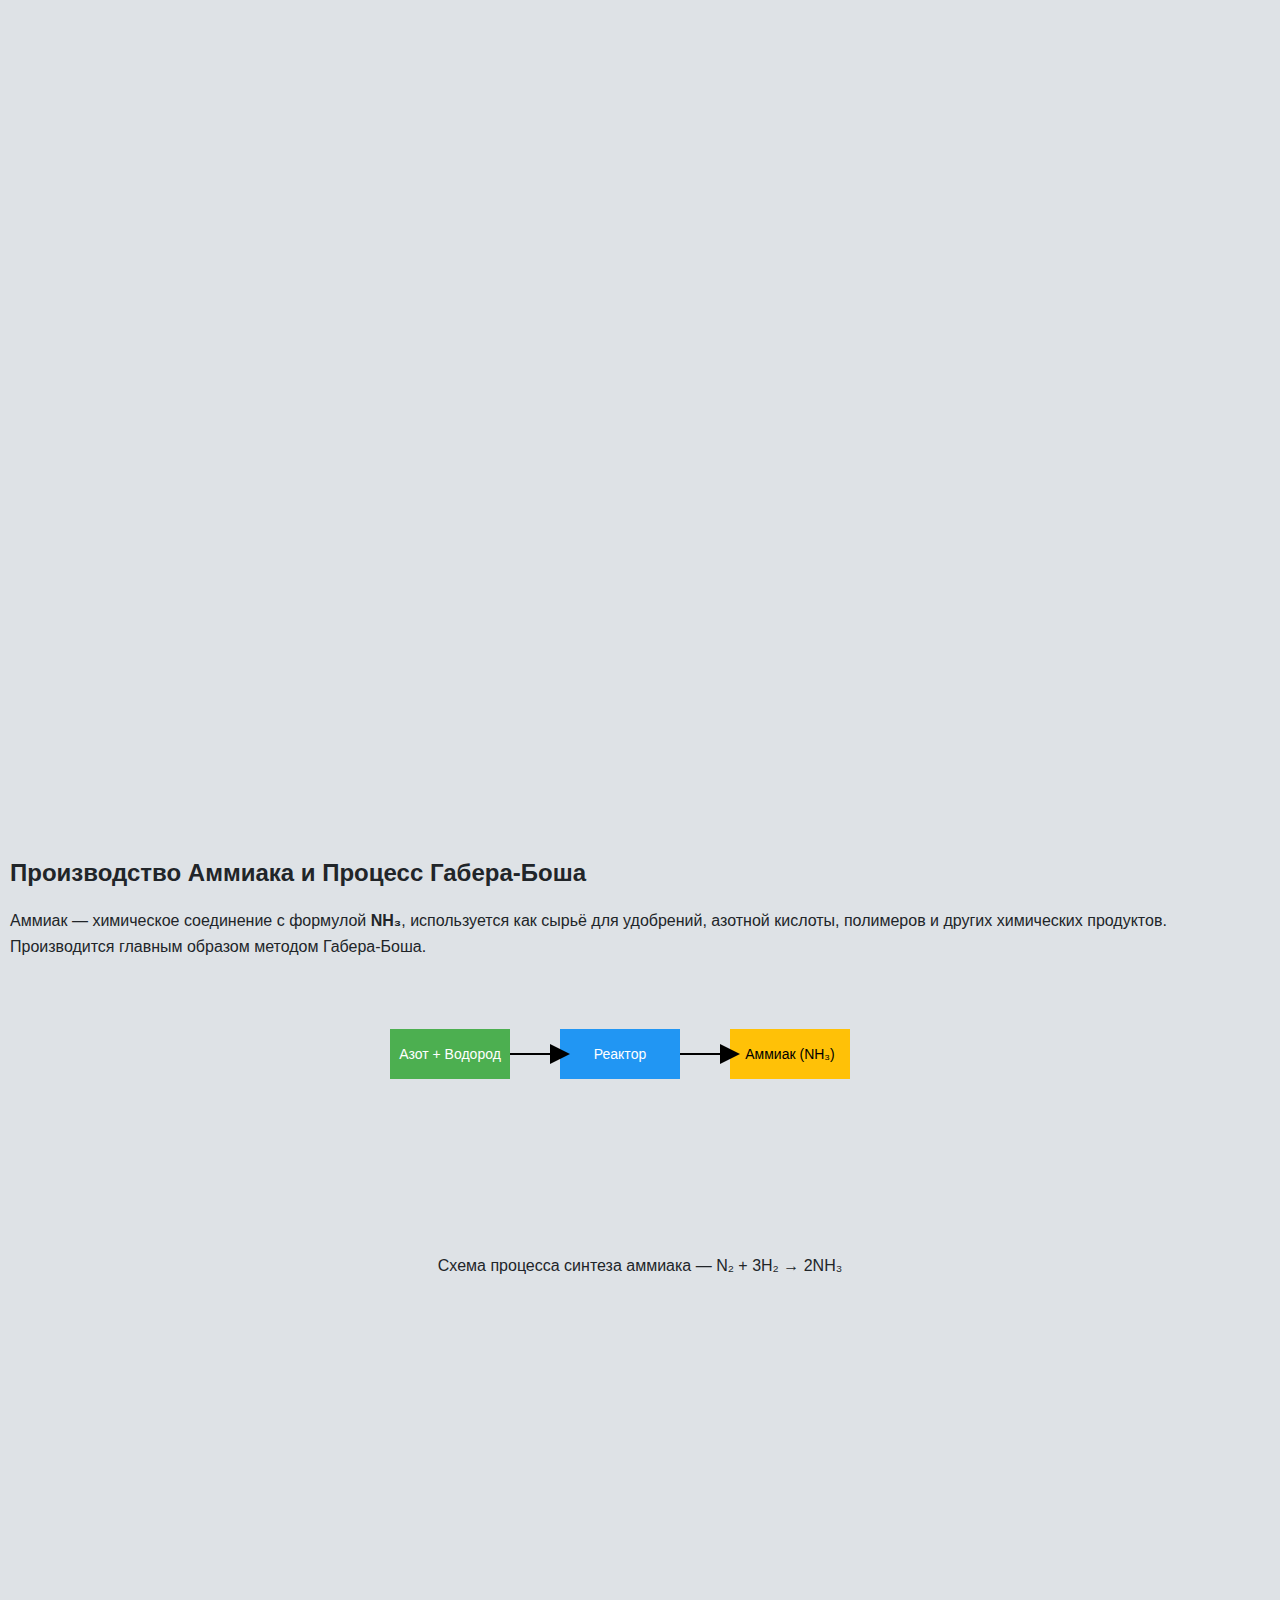
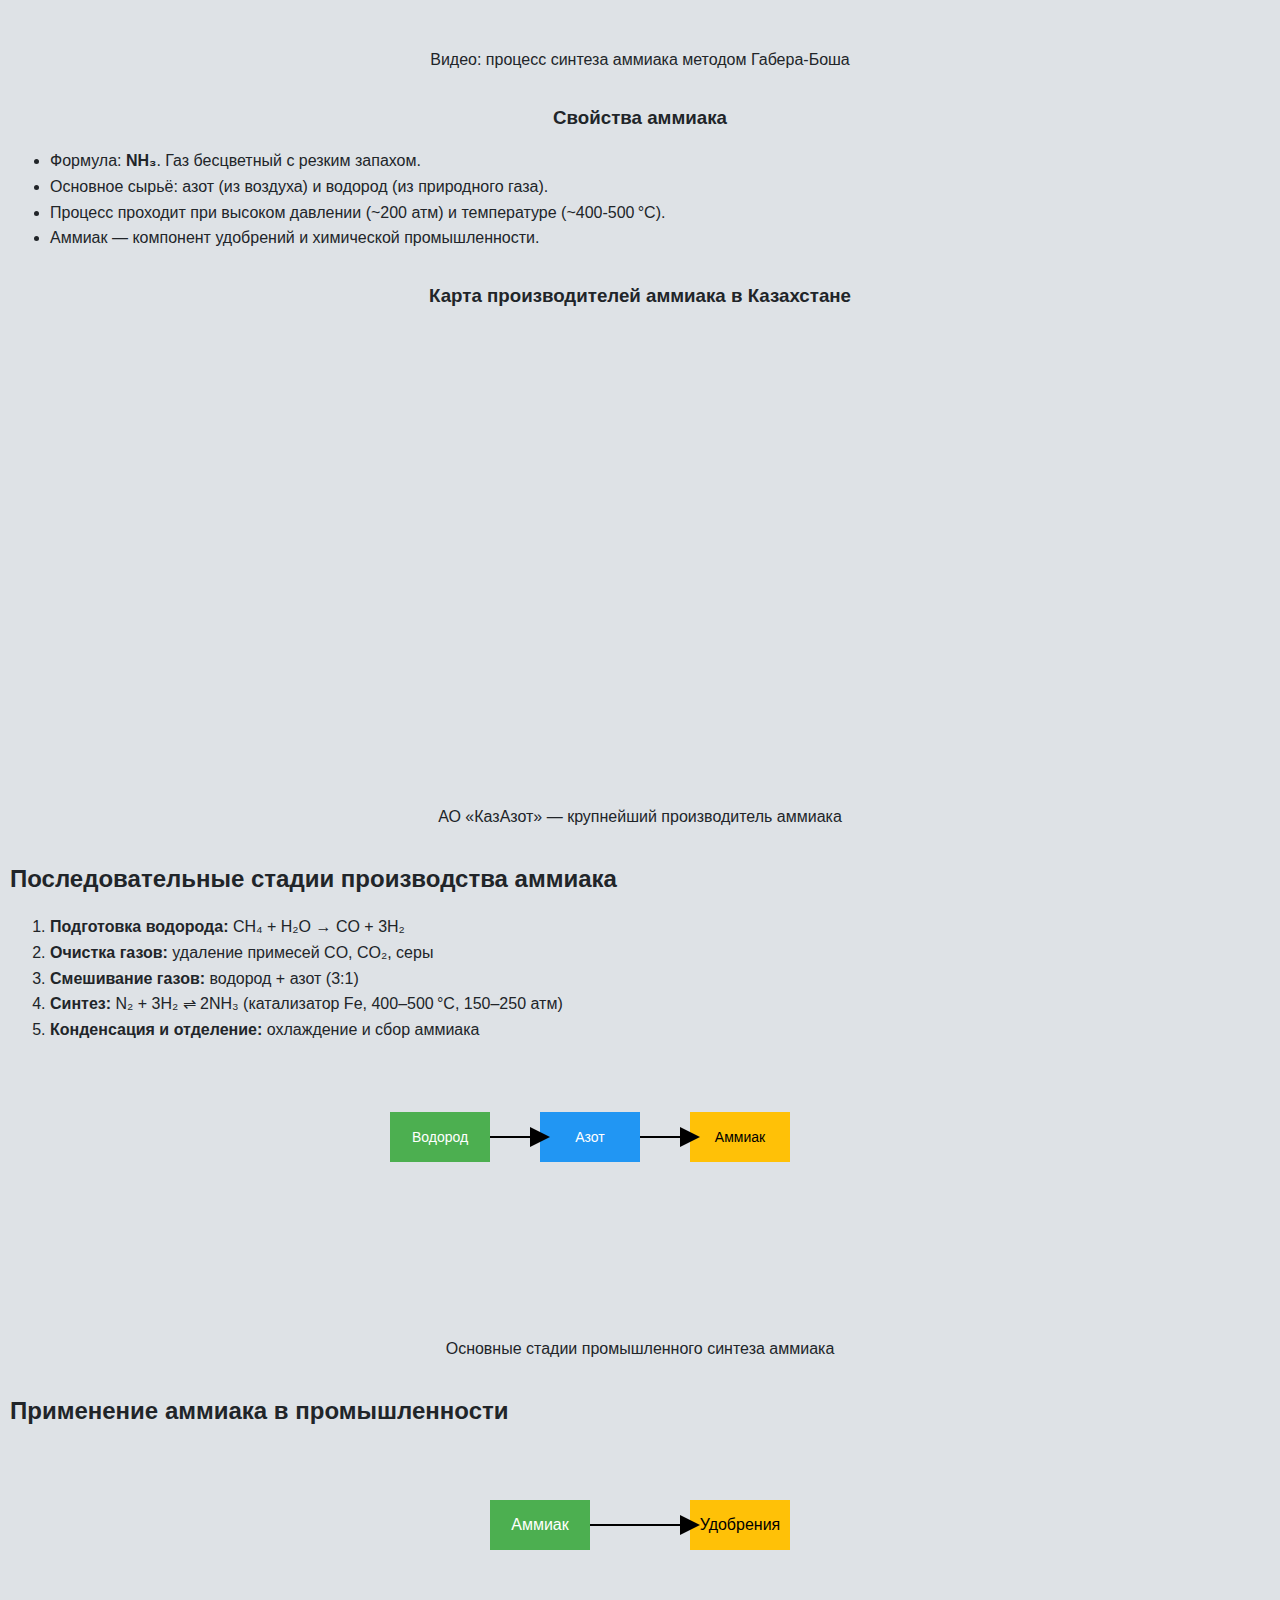
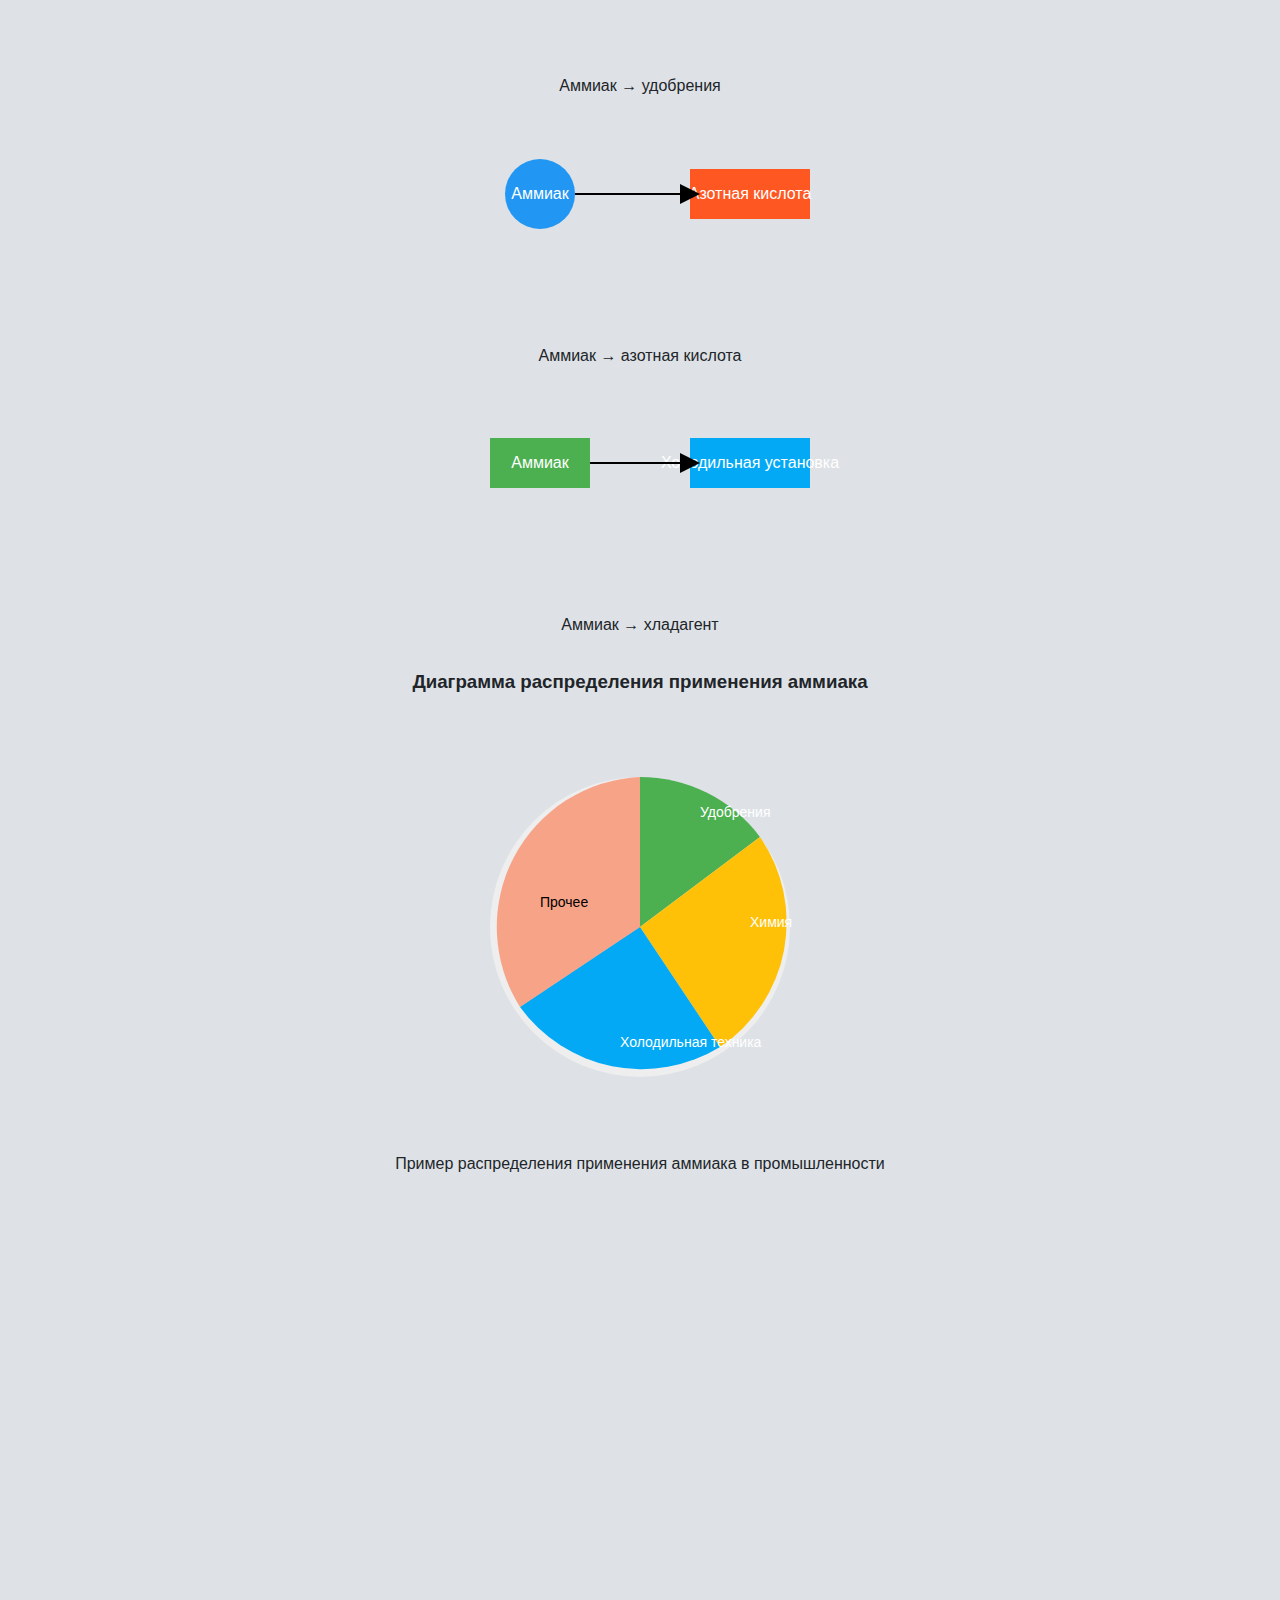
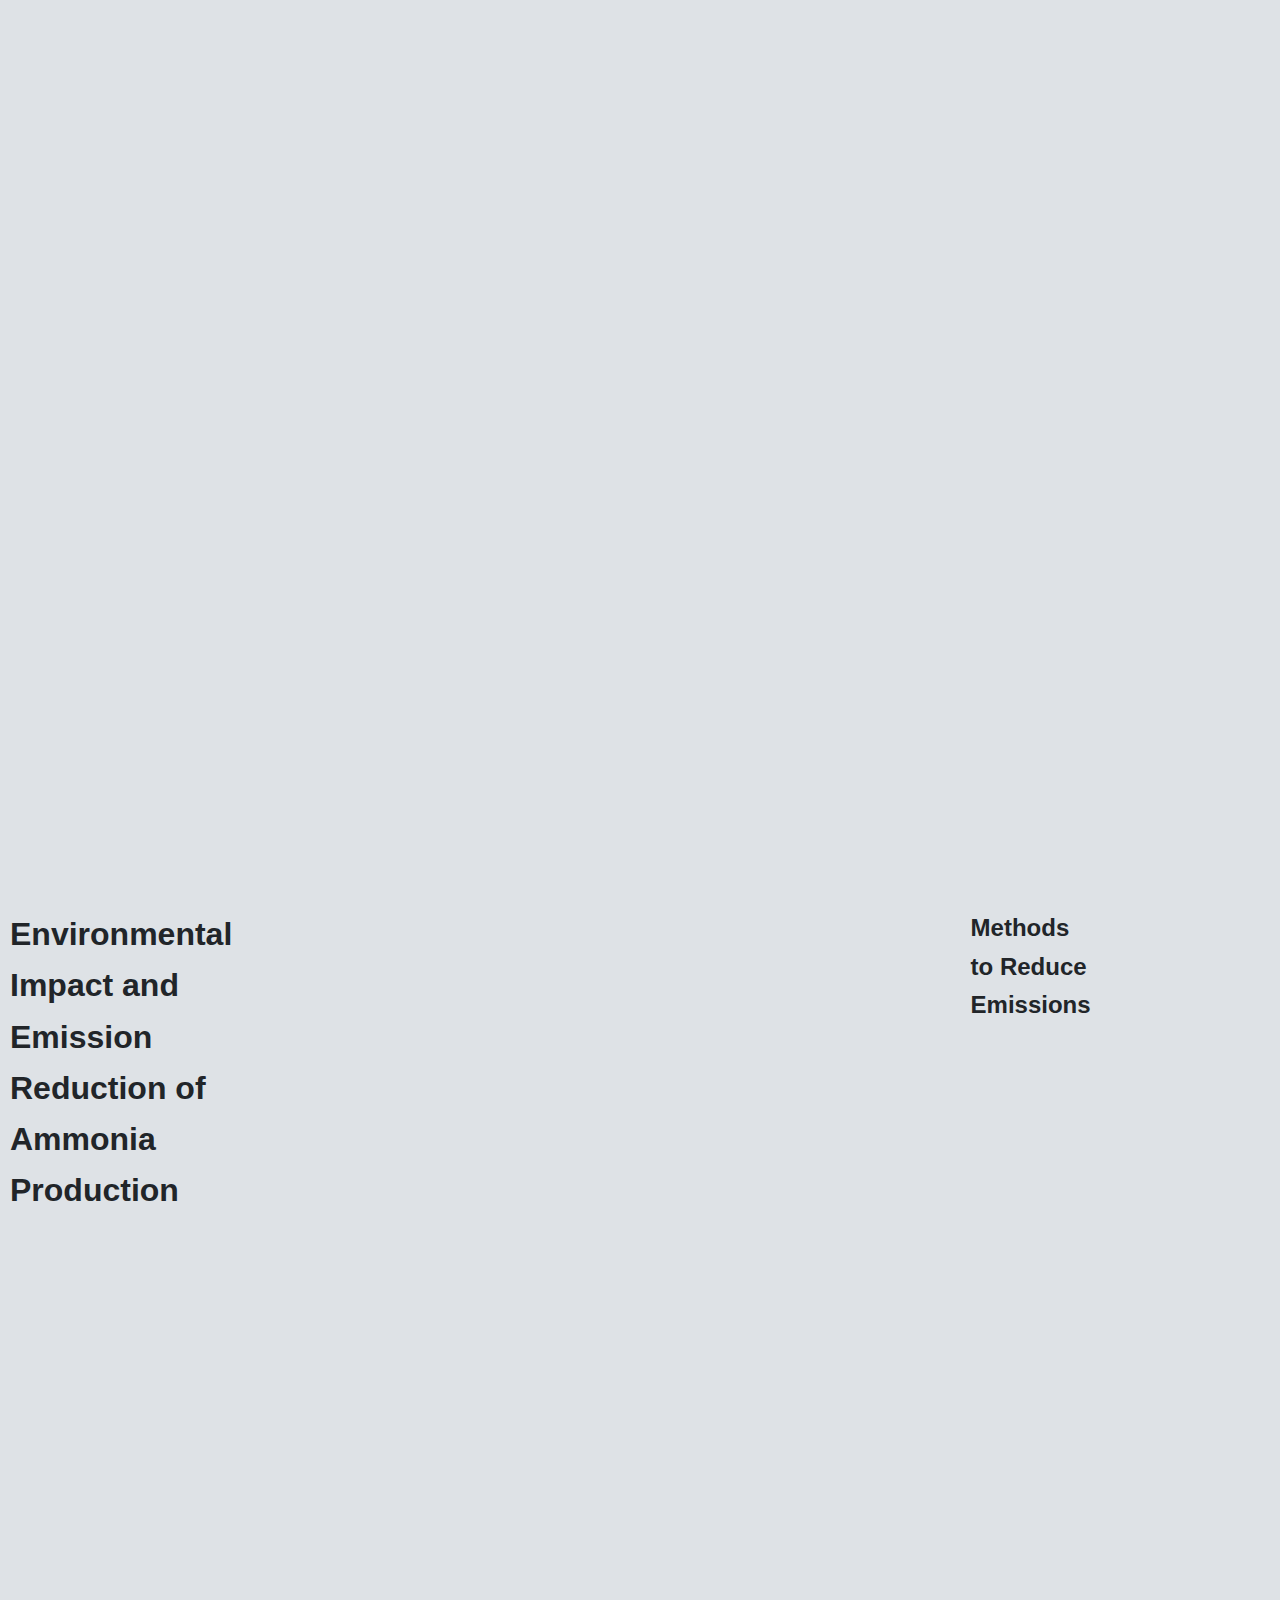
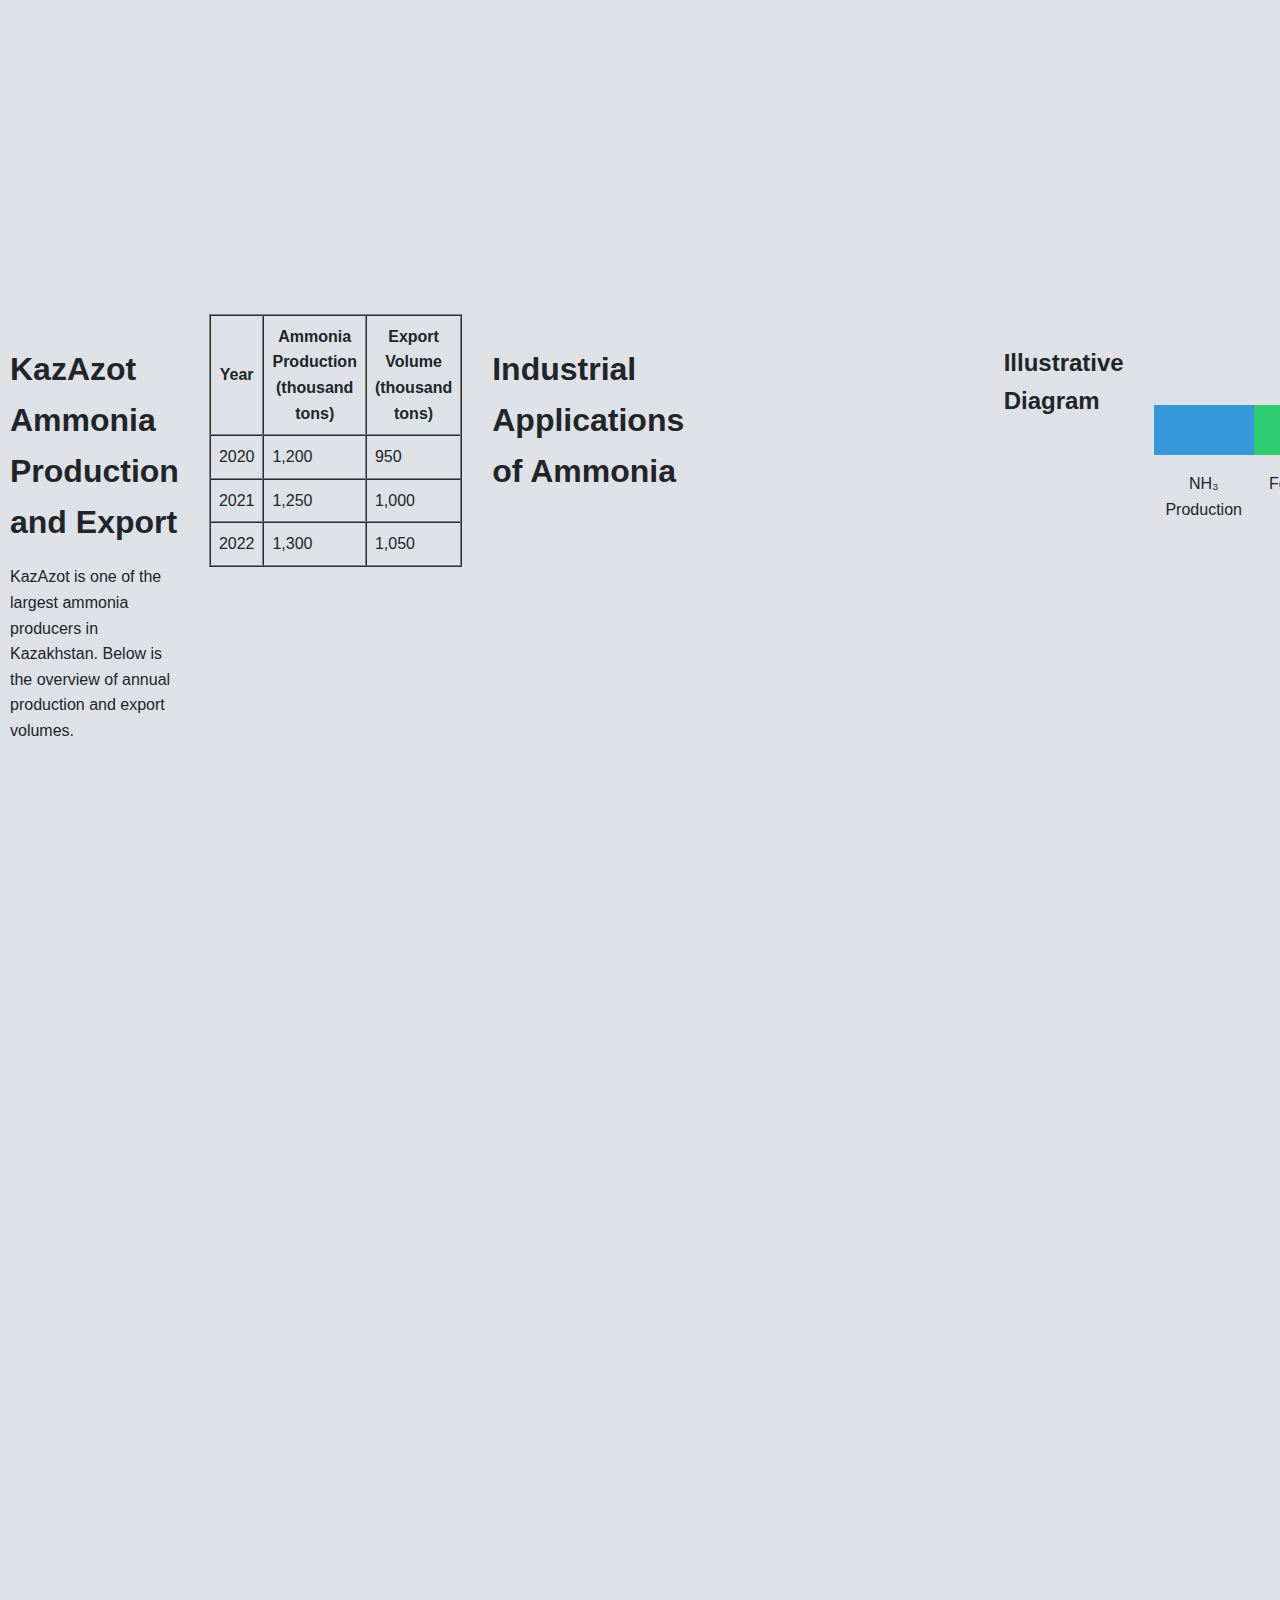
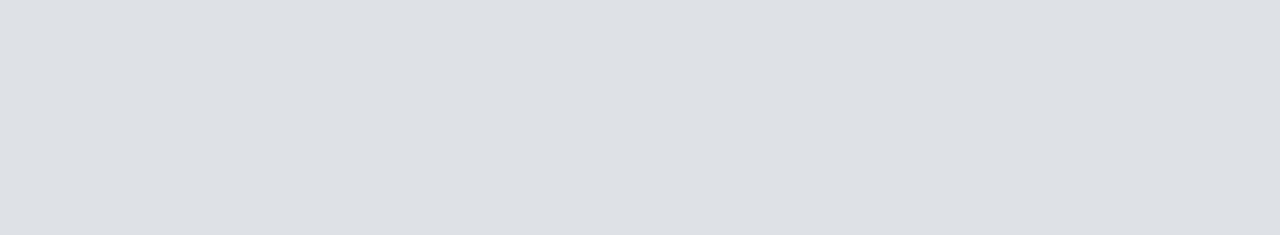
<file: haber.html>
<!DOCTYPE html>
<html>
<head>
  <title>Haber-Bosch Reaction</title>
  <link rel="stylesheet" href="styles.css">
  <style>
    

    body {
      font-family: Arial, sans-serif;
      margin: 0;
    }

    @keyframes slideFade {
      from {
        opacity: 0;
        transform: translateY(20px);
      }
      to {
        opacity: 1;
        transform: translateY(0);
      }
    }

    .pop-up {
      opacity: 0;
      animation: slideFade 0.8s forwards;
    }

    header.pop-up { animation-delay: 0s; }
    .header-buttons.pop-up { animation-delay: 0.2s; }
    h1.pop-up { animation-delay: 0.4s; }
    h3.pop-up { animation-delay: 0.6s; }
    .slideshow-container.pop-up { animation-delay: 0.8s; }
    .reaction-table.pop-up { animation-delay: 1s; }

    header {
      background-color: #f0f0f0;
      color: #333;
      text-align: center;
      padding: 20px 0;
      font-size: 22px;
      font-weight: bold;
      position: relative;
    }

    .header-buttons {
      margin-top: 10px;
    }

    .header-buttons a {
      text-decoration: none;
      color: #333;
      background-color: #ddd;
      padding: 8px 16px;
      border-radius: 5px;
      margin: 0 5px;
      font-size: 16px;
      transition: background-color 0.3s;
    }

    .header-buttons a:hover {
      background-color: #bbb;
    }

    footer {
      background-color: #f0f0f0;
      color: #333;
      text-align: center;
      padding: 15px 0;
      font-size: 14px;
      margin-top: 40px;
    }

    img {
      display: block;
      margin: 20px auto;
      max-width: 80%;
      height: auto;
      border-radius: 8px;
    }

    h3 {
      text-align: center;
      margin-top: 30px;
    }

    .reaction-table {
      width: 90%;
      margin: 20px auto;
      border-collapse: collapse;
      font-family: Arial, sans-serif;
      font-size: 16px;
    }

    .reaction-table th, .reaction-table td {
      border: 1px solid #b0b0b0;
      padding: 10px 15px;
      text-align: left;
      vertical-align: top;
    }

    .reaction-table th {
      background-color: #f0f0f0;
      font-weight: bold;
      text-align: center;
    }

    .reaction-table tr:nth-child(even) {
      background-color: #fafafa;
    }

    .reaction-table tr:hover {
      background-color: #e8e8e8;
    }

    .slideshow-container {
      position: relative;
      max-width: 60%;
      margin: 20px auto;
    }

    .mySlides {
      display: none;
    }

    .slideshow-container img {
      width: 100%;
      height: auto;
      border-radius: 8px;
    }

    .dot {
      height: 10px;
      width: 10px;
      margin: 0 3px;
      background-color: #bbb;
      border-radius: 50%;
      display: inline-block;
      transition: background-color 0.6s ease;
    }

    .active {
      background-color: #717171;
    }
  </style>
</head>
<body>

<header class="pop-up">
  Haber-Bosch Reaction Page
  <div class="header-buttons pop-up">
    <a href="index.html">Home</a>
    <a href="haber.html">Reaction</a>
  </div>
</header>

<h1 class="pop-up" style="text-align: center;">Haber-Bosch Reaction</h1>


<img src="haber.png" alt="Haber Process" class="pop-up">
<section id="ammonia-full" class="content-section">
  <h2>Производство Аммиака и Процесс Габера‑Боша</h2>

  <p>
    Аммиак — химическое соединение с формулой <strong>NH₃</strong>, используется как сырьё для удобрений, азотной кислоты,
    полимеров и других химических продуктов. Производится главным образом методом Габера‑Боша.
  </p>

  <!-- Диаграмма процесса (SVG) -->
  <div class="image-container" style="text-align:center; margin:20px 0;">
    <svg width="600" height="250" xmlns="http://www.w3.org/2000/svg">
      <!-- Стадии процесса -->
      <rect x="50" y="50" width="120" height="50" fill="#4CAF50"/>
      <text x="110" y="80" text-anchor="middle" fill="#fff" font-size="14">Азот + Водород</text>

      <rect x="220" y="50" width="120" height="50" fill="#2196F3"/>
      <text x="280" y="80" text-anchor="middle" fill="#fff" font-size="14">Реактор</text>

      <rect x="390" y="50" width="120" height="50" fill="#FFC107"/>
      <text x="450" y="80" text-anchor="middle" fill="#000" font-size="14">Аммиак (NH₃)</text>

      <!-- Стрелки -->
      <line x1="170" y1="75" x2="220" y2="75" stroke="#000" stroke-width="2" marker-end="url(#arrow)"/>
      <line x1="340" y1="75" x2="390" y2="75" stroke="#000" stroke-width="2" marker-end="url(#arrow)"/>

      <defs>
        <marker id="arrow" markerWidth="10" markerHeight="10" refX="5" refY="5" orient="auto">
          <path d="M0,0 L10,5 L0,10 Z" fill="#000"/>
        </marker>
      </defs>
    </svg>
    <p class="caption">Схема процесса синтеза аммиака — N₂ + 3H₂ → 2NH₃</p>
  </div>

  <!-- Видео оставляем как iframe -->
  <div class="video-container" style="text-align:center; margin:30px 0;">
    <iframe width="560" height="315" src="https://www.youtube.com/embed/Cl3OvIU3pBE" frameborder="0" allowfullscreen></iframe>
    <p class="caption">Видео: процесс синтеза аммиака методом Габера‑Боша</p>
  </div>

  <h3>Свойства аммиака</h3>
  <ul>
    <li>Формула: <strong>NH₃</strong>. Газ бесцветный с резким запахом.</li>
    <li>Основное сырьё: азот (из воздуха) и водород (из природного газа).</li>
    <li>Процесс проходит при высоком давлении (~200 атм) и температуре (~400‑500 °C).</li>
    <li>Аммиак — компонент удобрений и химической промышленности.</li>
  </ul>

  <h3>Карта производителей аммиака в Казахстане</h3>
  <div class="map-container" style="text-align:center; margin:20px 0;">
    <iframe width="600" height="450" style="border:0"
      src="https://www.google.com/maps/embed/v1/place?key=YOUR_GOOGLE_MAPS_EMBED_KEY&q=АО+КазАзот,Актау,Казахстан"
      allowfullscreen>
    </iframe>
    <p class="caption">АО «КазАзот» — крупнейший производитель аммиака</p>
  </div>
</section>

<section id="haber-full" class="content-section">
  <h2>Последовательные стадии производства аммиака</h2>
  <ol>
    <li><strong>Подготовка водорода:</strong> CH₄ + H₂O → CO + 3H₂</li>
    <li><strong>Очистка газов:</strong> удаление примесей CO, CO₂, серы</li>
    <li><strong>Смешивание газов:</strong> водород + азот (3:1)</li>
    <li><strong>Синтез:</strong> N₂ + 3H₂ ⇌ 2NH₃ (катализатор Fe, 400–500 °C, 150–250 атм)</li>
    <li><strong>Конденсация и отделение:</strong> охлаждение и сбор аммиака</li>
  </ol>

  <!-- SVG процесс промышленного синтеза -->
  <div class="image-container" style="text-align:center; margin:20px 0;">
    <svg width="600" height="250" xmlns="http://www.w3.org/2000/svg">
      <rect x="50" y="50" width="100" height="50" fill="#4CAF50"/>
      <text x="100" y="80" text-anchor="middle" fill="#fff" font-size="14">Водород</text>

      <rect x="200" y="50" width="100" height="50" fill="#2196F3"/>
      <text x="250" y="80" text-anchor="middle" fill="#fff" font-size="14">Азот</text>

      <rect x="350" y="50" width="100" height="50" fill="#FFC107"/>
      <text x="400" y="80" text-anchor="middle" fill="#000" font-size="14">Аммиак</text>

      <line x1="150" y1="75" x2="200" y2="75" stroke="#000" stroke-width="2" marker-end="url(#arrow)"/>
      <line x1="300" y1="75" x2="350" y2="75" stroke="#000" stroke-width="2" marker-end="url(#arrow)"/>

      <defs>
        <marker id="arrow" markerWidth="10" markerHeight="10" refX="5" refY="5" orient="auto">
          <path d="M0,0 L10,5 L0,10 Z" fill="#000"/>
        </marker>
      </defs>
    </svg>
    <p class="caption">Основные стадии промышленного синтеза аммиака</p>
  </div>
</section>

<section id="ammonia-application" class="content-section">
  <h2>Применение аммиака в промышленности</h2>

  <!-- SVG для удобрений -->
  <div class="image-container" style="text-align:center; margin:20px 0;">
    <svg width="400" height="200" xmlns="http://www.w3.org/2000/svg">
      <rect x="50" y="50" width="100" height="50" fill="#4CAF50"/>
      <text x="100" y="80" fill="#fff" text-anchor="middle">Аммиак</text>
      <rect x="250" y="50" width="100" height="50" fill="#FFC107"/>
      <text x="300" y="80" fill="#000" text-anchor="middle">Удобрения</text>
      <line x1="150" y1="75" x2="250" y2="75" stroke="#000" stroke-width="2" marker-end="url(#arrow)"/>
      <defs>
        <marker id="arrow" markerWidth="10" markerHeight="10" refX="5" refY="5" orient="auto">
          <path d="M0,0 L10,5 L0,10 Z" fill="#000"/>
        </marker>
      </defs>
    </svg>
    <p class="caption">Аммиак → удобрения</p>
  </div>

  <!-- SVG для химической промышленности -->
  <div class="image-container" style="text-align:center; margin:20px 0;">
    <svg width="400" height="200" xmlns="http://www.w3.org/2000/svg">
      <circle cx="100" cy="75" r="35" fill="#2196F3"/>
      <text x="100" y="80" fill="#fff" text-anchor="middle">Аммиак</text>
      <rect x="250" y="50" width="120" height="50" fill="#FF5722"/>
      <text x="310" y="80" fill="#fff" text-anchor="middle">Азотная кислота</text>
      <line x1="135" y1="75" x2="250" y2="75" stroke="#000" stroke-width="2" marker-end="url(#arrow)"/>
    </svg>
    <p class="caption">Аммиак → азотная кислота</p>
  </div>

  <!-- SVG для холодильной промышленности -->
  <div class="image-container" style="text-align:center; margin:20px 0;">
    <svg width="400" height="200" xmlns="http://www.w3.org/2000/svg">
      <rect x="50" y="50" width="100" height="50" fill="#4CAF50"/>
      <text x="100" y="80" fill="#fff" text-anchor="middle">Аммиак</text>
      <rect x="250" y="50" width="120" height="50" fill="#03A9F4"/>
      <text x="310" y="80" fill="#fff" text-anchor="middle">Холодильная установка</text>
      <line x1="150" y1="75" x2="250" y2="75" stroke="#000" stroke-width="2" marker-end="url(#arrow)"/>
    </svg>
    <p class="caption">Аммиак → хладагент</p>
  </div>
</section>


  <section id="ammonia-usage-chart" class="content-section">
  <h3>Диаграмма распределения применения аммиака</h3>
  <div class="chart-container" style="text-align:center; margin:30px 0;">
    <svg width="400" height="400" viewBox="0 0 400 400" xmlns="http://www.w3.org/2000/svg">
      <!-- Фон -->
      <circle cx="200" cy="200" r="150" fill="#eee"/>

      <!-- Сегменты диаграммы -->
      <path d="M200,200 L200,50 A150,150 0 0,1 320,110 Z" fill="#4CAF50"/>
      <path d="M200,200 L320,110 A150,150 0 0,1 280,320 Z" fill="#FFC107"/>
      <path d="M200,200 L280,320 A150,150 0 0,1 80,280 Z" fill="#03A9F4"/>
      <path d="M200,200 L80,280 A150,150 0 0,1 200,50 Z" fill="#FF5722" opacity="0.5"/>

      <!-- Подписи -->
      <text x="260" y="90" font-size="14" fill="#fff">Удобрения</text>
      <text x="310" y="200" font-size="14" fill="#fff">Химия</text>
      <text x="180" y="320" font-size="14" fill="#fff">Холодильная техника</text>
      <text x="100" y="180" font-size="14" fill="#000">Прочее</text>
    </svg>
    <p class="caption">Пример распределения применения аммиака в промышленности</p>
  </div>
</section>

<h3 class="pop-up">Requirements for Reaction</h3>


<table class="reaction-table pop-up">
  <tr>
    <th>Requirement</th>
    <th>Description</th>
  </tr>
  <tr>
    <td>N₂ (Nitrogen)</td>
    <td>Obtained from the air (78% nitrogen).</td>
  </tr>
  <tr>
    <td>H₂ (Hydrogen)</td>
    <td>Produced from natural gas (methane, CH₄) through steam methane reforming (SMR) or electrolysis of water.</td>
  </tr>
  <tr>
    <td>Iron (Fe)</td>
    <td>Catalyst, often mixed with potassium hydroxide (KOH) or other promoters to enhance reaction efficiency.</td>
  </tr>
  <tr>
    <td>Pressure</td>
    <td>Typically 150–300 atm to favor ammonia production.</td>
  </tr>
  <tr>
    <td>Temperature</td>
    <td>Around 400–500°C to facilitate the reaction.</td>
  </tr>
  <tr>
    <td>Heat</td>
    <td>Required to maintain the necessary temperature and overcome activation energy.</td>
  </tr>
  <tr>
    <td>Reactor Vessel</td>
    <td>A high-pressure reactor capable of handling the conditions (temperature, pressure) for ammonia production.</td>
  </tr>
  <tr>
    <td>Ammonia Separation</td>
    <td>Ammonia gas is condensed by cooling, and unreacted gases (nitrogen and hydrogen) are recycled.</td>
  </tr>
  <tr>
    <td>Temperature and Pressure Control</td>
    <td>Essential for optimizing the reaction and efficiency.</td>
  </tr>
  <tr>
    <td>Flow Control</td>
    <td>Ensures proper mixing of nitrogen and hydrogen gases in the reactor.</td>
  </tr>
  <tr>
    <td>Pressure Relief Systems</td>
    <td>Safety valves to prevent over-pressurization.</td>
  </tr>
  <tr>
    <td>Corrosion Resistance</td>
    <td>Reactor materials must be resistant to high pressure and reactive gases.</td>
  </tr>
  <tr>
    <td>Electricity or Heat</td>
    <td>Energy required for operation and to maintain temperature and pressure.</td>
  </tr>
  <tr>
    <td>CO₂ Emissions Management</td>
    <td>Management of CO₂ emissions from natural gas used to generate hydrogen.</td>
  </tr>
</table>
<h3 class="pop-up">Raw Materials for the Haber-Bosch Process</h3>

<p class="pop-up"><strong>Worldwide:</strong> The Haber-Bosch process requires nitrogen (N₂) from the air and hydrogen (H₂), which is most commonly produced from natural gas (methane, CH₄) via steam methane reforming or from water via electrolysis. Iron (Fe) is used as a catalyst, often with promoters like potassium hydroxide (KOH), to enhance reaction efficiency. The process also requires high pressure and temperature to produce ammonia efficiently.</p>

<p class="pop-up"><strong>In Kazakhstan:</strong> In Kazakhstan, nitrogen is obtained from the air, and hydrogen is mainly derived from the country’s abundant natural gas reserves. Local ammonia plants, especially in regions like Atyrau and Pavlodar, use iron-based catalysts for the reaction, with high-pressure and high-temperature reactors tailored for large-scale ammonia production.</p>

<h3 class="pop-up">Usage of Ammonia</h3>

<p class="pop-up"><strong>Worldwide:</strong> Ammonia produced via the Haber-Bosch process is mainly used for fertilizers such as urea and ammonium nitrate, which are essential for global agriculture. It is also used in cleaning products, explosives, plastics, refrigerants, and various chemical syntheses in industry.</p>

<p class="pop-up"><strong>In Kazakhstan:</strong> In Kazakhstan, ammonia is primarily used for domestic fertilizer production and exported to neighboring countries. It also finds applications in local industrial processes, cleaning products, and refrigeration systems, supporting agriculture and manufacturing sectors.</p>

<h3 class="pop-up">Ecological Consequences</h3>

<div class="section">
  <h1>Environmental Impact and Emission Reduction of Ammonia Production</h1>

  <p class="pop-up"><strong>Worldwide:</strong> The production and use of ammonia consumes large amounts of energy, mainly from fossil fuels, contributing to global CO₂ emissions. Overuse of ammonia-based fertilizers can cause nutrient runoff into rivers and lakes, leading to water pollution, algal blooms, and eutrophication. Ammonia emissions into the atmosphere can contribute to air pollution, affecting ecosystems and human health.</p>

  <p class="pop-up"><strong>In Kazakhstan:</strong> Ammonia production in Kazakhstan is concentrated in industrial regions like Atyrau and Pavlodar. Local environmental impacts include potential air pollution from ammonia plants and fertilizer factories. Improper fertilizer management can lead to soil and water contamination, affecting agriculture and natural ecosystems in nearby areas.</p>

  <h2>Methods to Reduce Emissions</h2>
  <ul class="pop-up">
    <li>Use of highly efficient catalysts to reduce energy consumption during synthesis.</li>
    <li>Implementation of energy-saving technologies such as heat exchangers and renewable energy for hydrogen production.</li>
    <li>Emission scrubbing systems to capture ammonia and NOx from exhaust gases.</li>
    <li>Recycling CO₂ and other by-products to minimize environmental footprint.</li>
    <li>Monitoring and automation systems to prevent accidental releases and control air and water pollution.</li>
  </ul>
</div>

<div class="section">


  <div class="text">
    <h1>KazAzot Ammonia Production and Export</h1>
    <p>KazAzot is one of the largest ammonia producers in Kazakhstan. Below is the overview of annual production and export volumes.</p>
  </div>

  <table border="1" cellpadding="8" cellspacing="0">
    <thead>
      <tr>
        <th>Year</th>
        <th>Ammonia Production (thousand tons)</th>
        <th>Export Volume (thousand tons)</th>
      </tr>
    </thead>
    <tbody>
      <tr>
        <td>2020</td>
        <td>1,200</td>
        <td>950</td>
      </tr>
      <tr>
        <td>2021</td>
        <td>1,250</td>
        <td>1,000</td>
      </tr>
      <tr>
        <td>2022</td>
        <td>1,300</td>
        <td>1,050</td>
      </tr>
    </tbody>
  </table>


  <h1>Industrial Applications of Ammonia</h1>
  <p class="pop-up">Ammonia (NH₃) is a key chemical in many industrial processes. Its main applications include:</p>

  <ul class="pop-up">
    <li><strong>Fertilizer Production:</strong> Used to produce ammonium nitrate, urea, and ammonium sulfate for agriculture.</li>
    <li><strong>Explosives:</strong> Ammonium nitrate derived from ammonia is a major component in industrial explosives.</li>
    <li><strong>Refrigeration:</strong> Ammonia is used as a refrigerant in industrial cooling systems due to its high efficiency and low cost.</li>
    <li><strong>Textile and Chemical Industry:</strong> Used in the production of plastics, synthetic fibers, and nitric acid.</li>
  </ul>


  <h2>Illustrative Diagram</h2>
  <div class="diagram" style="margin-top:30px;">
    <p class="pop-up">Simplified flow of ammonia use in industry:</p>
    <div style="display:flex; justify-content:space-around; margin-top:10px;">
      <div style="text-align:center;">
        <div style="width:100px; height:50px; background-color:#3498db; margin:auto;"></div>
        <p>NH₃ Production</p>
      </div>
      <div style="text-align:center;">
        <div style="width:100px; height:50px; background-color:#2ecc71; margin:auto;"></div>
        <p>Fertilizers</p>
      </div>
      <div style="text-align:center;">
        <div style="width:100px; height:50px; background-color:#f1c40f; margin:auto;"></div>
        <p>Explosives</p>
      </div>
      <div style="text-align:center;">
        <div style="width:100px; height:50px; background-color:#e74c3c; margin:auto;"></div>
        <p>Refrigeration & Chemicals</p>
      </div>
    </div>
  </div>

</div>
<p class="pop-up"> The biggest factory that uses Haber-Bosch process is KazAzot which is located in Aktau,Kazakhstan</p>
  <img src="aktay-removebg-preview.png" alt="Haber Process" class="pop-up">
<footer class="pop-up">
  © 2025 ICT x Chemistry | Created by Darmen
</footer>


</body>
</html>
</file>
<file: styles.css>
.pop‑up {
  opacity: 0;
  animation: slideFade 0.8s forwards;
}
@keyframes slideFade {
  from { opacity: 0; transform: translateY(20px); }
  to   { opacity: 1; transform: translateY(0); }
}

body {
  font-family: 'Segoe UI', Tahoma, Geneva, Verdana, sans-serif;
  background-color: #dee2e6;
  color: #212529;
  line-height: 1.6;
  margin: 0;
  padding: 0 10px;
}

h1, h2, h3 {
  color: #212529;
  margin-top: 30px;
  margin-bottom: 15px;
}

p {
  font-size: 16px;
  margin-bottom: 20px;
}

.pop-up {
  opacity: 0;
  animation: slideFade 0.8s forwards;
}

@keyframes slideFade {
  from {
    opacity: 0;
    transform: translateY(20px);
  }
  to {
    opacity: 1;
    transform: translateY(0);
  }
}

.section {
  display: flex;
  align-items: flex-start;
  gap: 30px; 
  margin-bottom: 30px;
}

.text {
  flex: 1; 
}

.slideshow-container {
  flex: 1; 
  max-width: 50%;
  border-radius: 8px;
  overflow: hidden;
  box-shadow: 0 4px 10px rgba(0,0,0,0.1);
}

.reaction-table {
  width: 90%;
  margin: 20px auto;
  border-collapse: collapse;
  font-size: 16px;
  background-color: #fff;
  box-shadow: 0 4px 10px rgba(0,0,0,0.05);
  border-radius: 5px;
  overflow: hidden;
}

.reaction-table th, .reaction-table td {
  border: 1px solid #b0b0b0;
  padding: 12px 20px;
  text-align: left;
  vertical-align: top;
}

.reaction-table th {
  background-color: #f0f0f0;
  font-weight: bold;
  text-align: center;
}

.reaction-table tr:nth-child(even) {
  background-color: #fafafa;
}

.reaction-table tr:hover {
  background-color: #e8e8e8;
}

@media screen and (max-width: 768px) {
  h1.pop-up {
    font-size: 1.8em;
    text-align: center;
  }

  p {
    font-size: 14px;
  }

  .section {
    flex-direction: column;
    gap: 20px;
    align-items: center;
  }

  .text {
    width: 90%;
  }

  .slideshow-container {
    max-width: 90%;
    flex: unset;
  }

  .reaction-table {
    width: 100%;
    font-size: 14px;
  }
}
</file>
